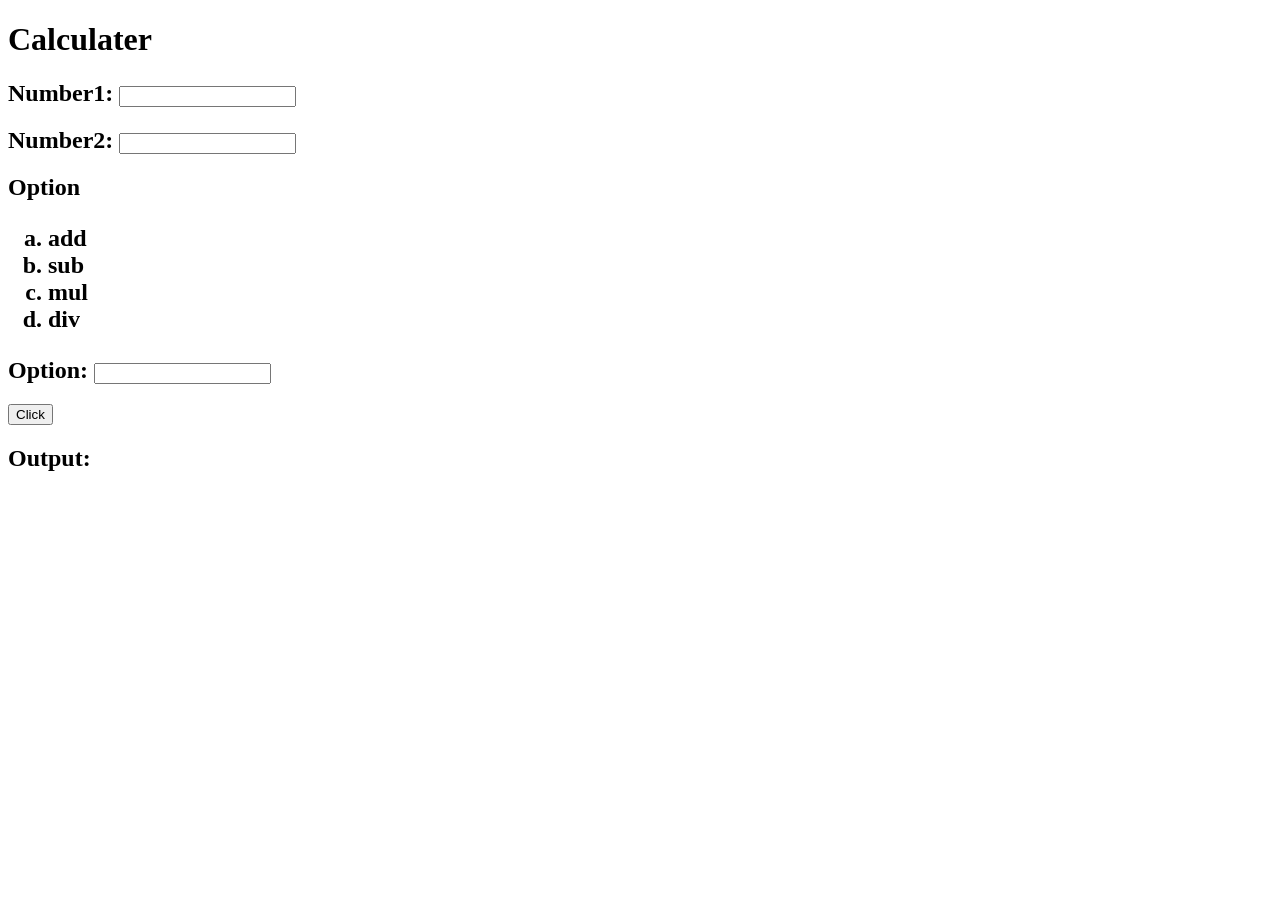
<file: calculater/index.html>
<!DOCTYPE html>
<html>
    <head>

    </head>
    <body>
        <h1>Calculater</h1>
        <h2>Number1: <input id="one"></h2>
        <h2>Number2: <input id="two"></h2>
        <h2>Option<br>
           <ol type="a">
            <li>add</li>
            <li>sub</li>
            <li>mul</li>
            <li>div</li>
           </ol>
        </h2>
        <h2>Option: <input id="op"></h2>
        <button onclick="op()">Click</button>
        <h2>Output:<span id="result"></span></h2>
        <script>
            function op(){
            if(document.getElementById("op").value=="a")
            {
                console.log("hello  ")
                add()
            }
            else if(document.getElementById("op").value=="b")
            {
                sub()
            }
            else if(document.getElementById("op").value=="c")
            {
                mul()
            }
            else if(document.getElementById("op").value=="d")
            {
                div()
            }
            }
            function add()
            {
                var a=document.getElementById("one").value
                var b=document.getElementById("two").value
                var total=Number(a)+Number(b)
                document.getElementById("result").textContent=total
                console.log(total)
            }
            function sub()
            {
                var a=document.getElementById("one").value
                var b=document.getElementById("two").value
                var total=Math.abs(Number(a)-Number(b))
                document.getElementById("result").textContent=total
                console.log(total)
            }
            function mul()
            {
                var a=document.getElementById("one").value
                var b=document.getElementById("two").value
                var total=Number(a)*Number(b)
                document.getElementById("result").textContent=total
                console.log(total)
            }
            function div()
            {
                var a=document.getElementById("one").value
                var b=document.getElementById("two").value
                var total=Number(a)/Number(b)
                document.getElementById("result").textContent=total
                console.log(total)
            }
        </script>
    </body>
</html>
</file>
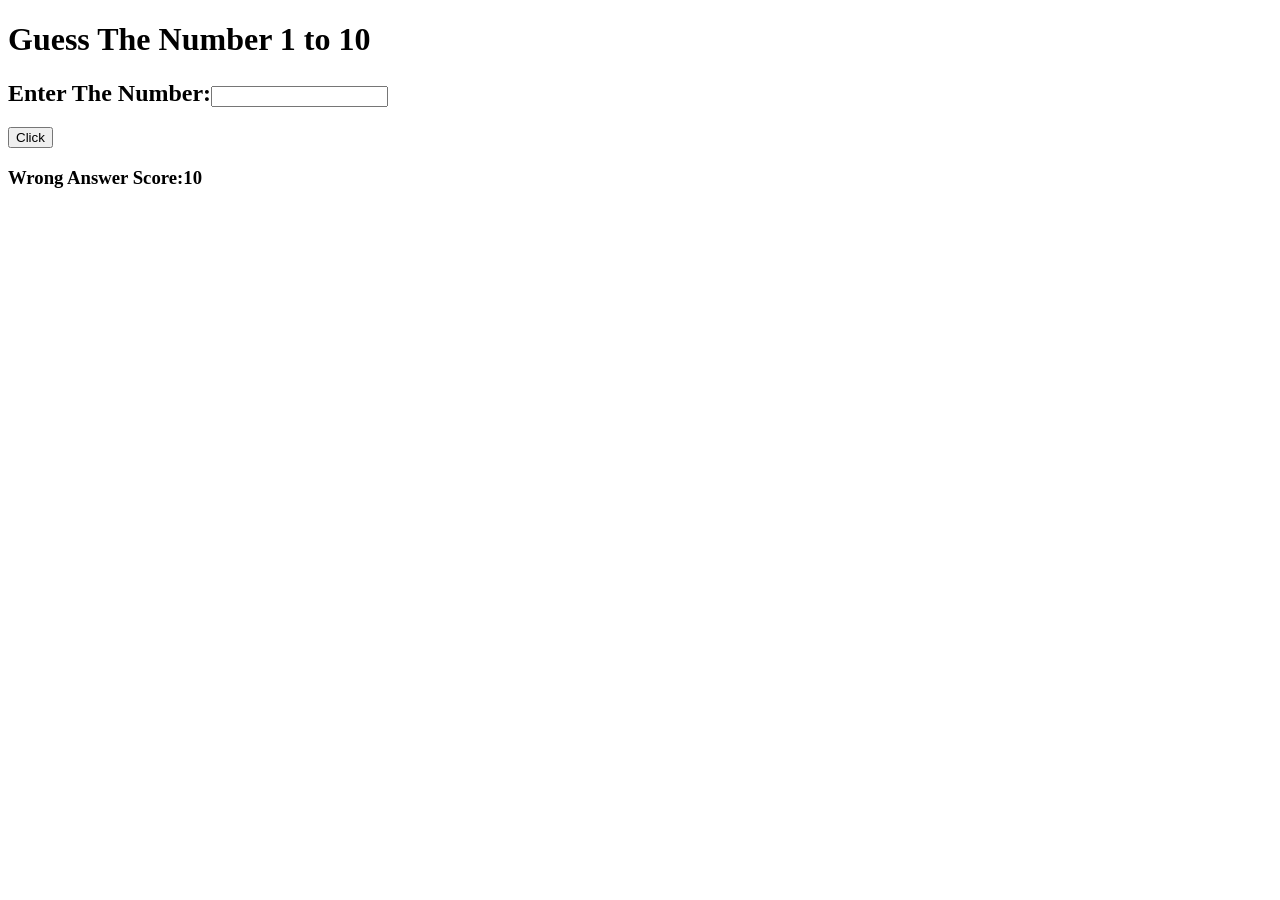
<file: Guess-the-number/index.html>
<!DOCTYPE html>
<html>
    <head></head>
    <body>
        <h1>Guess The Number 1 to 10</h1>
        <h2>Enter The Number:<input id="element"></h2>
        <button onclick="score()">Click</button>
        <h3><span id="phara">Wrong Answer </span>Score:<span id="result">10</span></h3>
        <script>
            var c=Math.floor((Math.random()*10)+1)
            var scores=10;
            function score()
            {
                console.log(c)
                if(document.getElementById("element").value==c)
                {
                    document.getElementById("phara").textContent="Congratulation "
                    // console.log("Congratulation")
                }
                else{
                    document.getElementById("phara").textContent="Wrong Answer "
                    //var a=document.getElementById("element").value;
                    scores=scores-1;
                    document.getElementById("result").textContent=scores
                    console.log(scores)
                    // console.log("Wrong Answer")
                }
            }
        </script>
    </body>
</html>
</file>
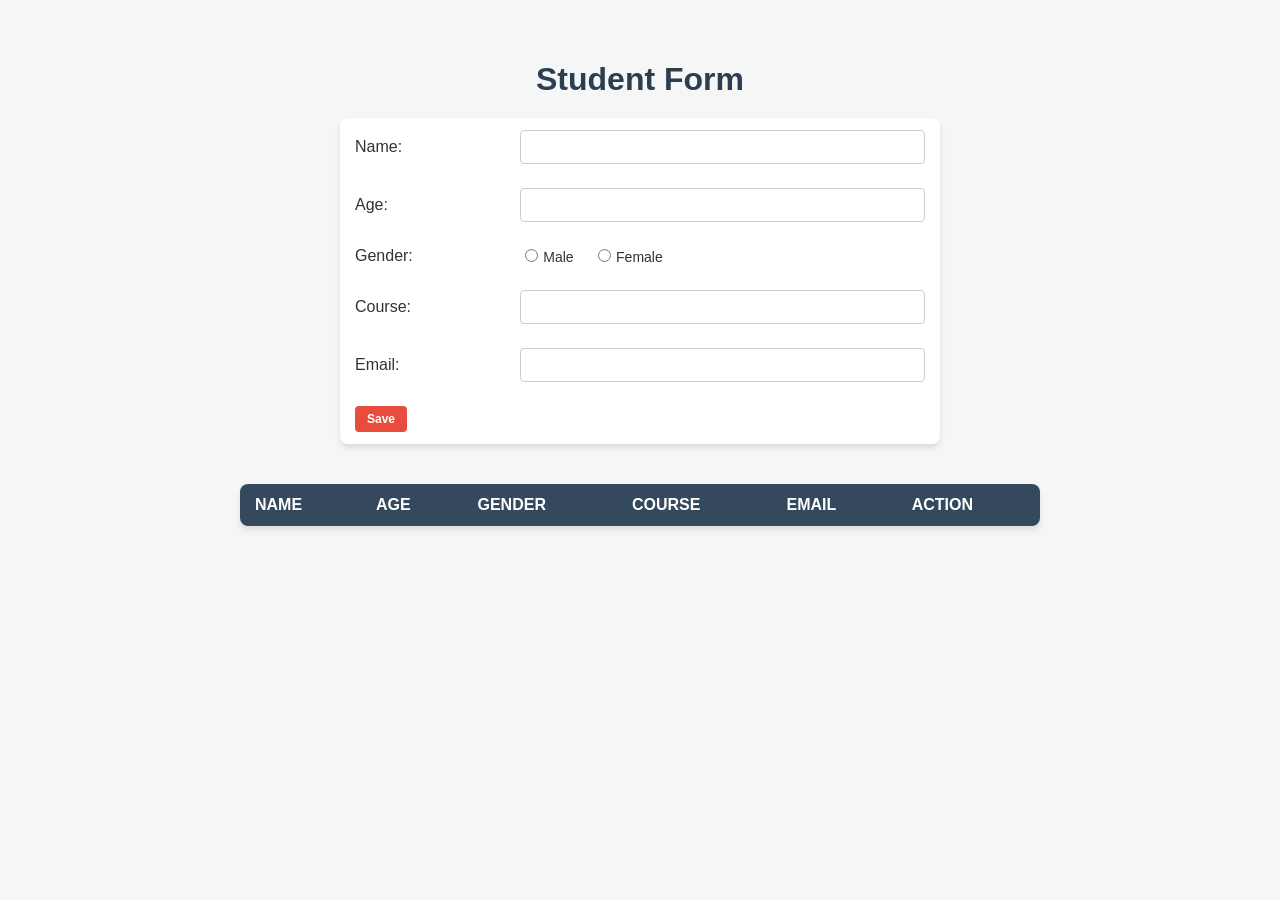
<file: student form/index.html>
<!DOCTYPE html>
<html>
    <head>
        <link rel="stylesheet" href="style.css">
    </head>
    <body>
        <h1>Student Form</h1>
        <table>
            <tr>
                <td>Name:</td>
                <td> <input id="name" type="text"></td>
            </tr>
             <tr>
                <td>Age:</td>
                <td><input id="age" type="number"></td>
            </tr>
             <tr>
                <td>Gender:</td>
                <td><input type="radio" name="gender" value="Male"><label>Male</label>
                    <input type="radio" name="gender" value="Female"><label>Female</label></td>
            </tr>
             <tr>
                <td>Course:</td>
                <td><input id="course" type="text"></td>
            </tr>
             <tr>
                <td>Email:</td>
                <td><input id="email" type="email"></td>
            </tr>
            <tr>
                <td colspan="2">
                    <button onclick="saveData()">Save</button>
                </td>
            </tr>
        </table>
        <table>
            <thead>
                <tr>
                    <th>NAME</th>
                    <th>AGE</th>
                    <th>GENDER</th>
                    <th>COURSE</th>
                    <th>EMAIL</th>
                    <th>ACTION</th>
                </tr>
            </thead>
            <tbody id="tablebody"></tbody>
        </table>
        <script src="script.js"></script>
    </body>
</html>
</file>
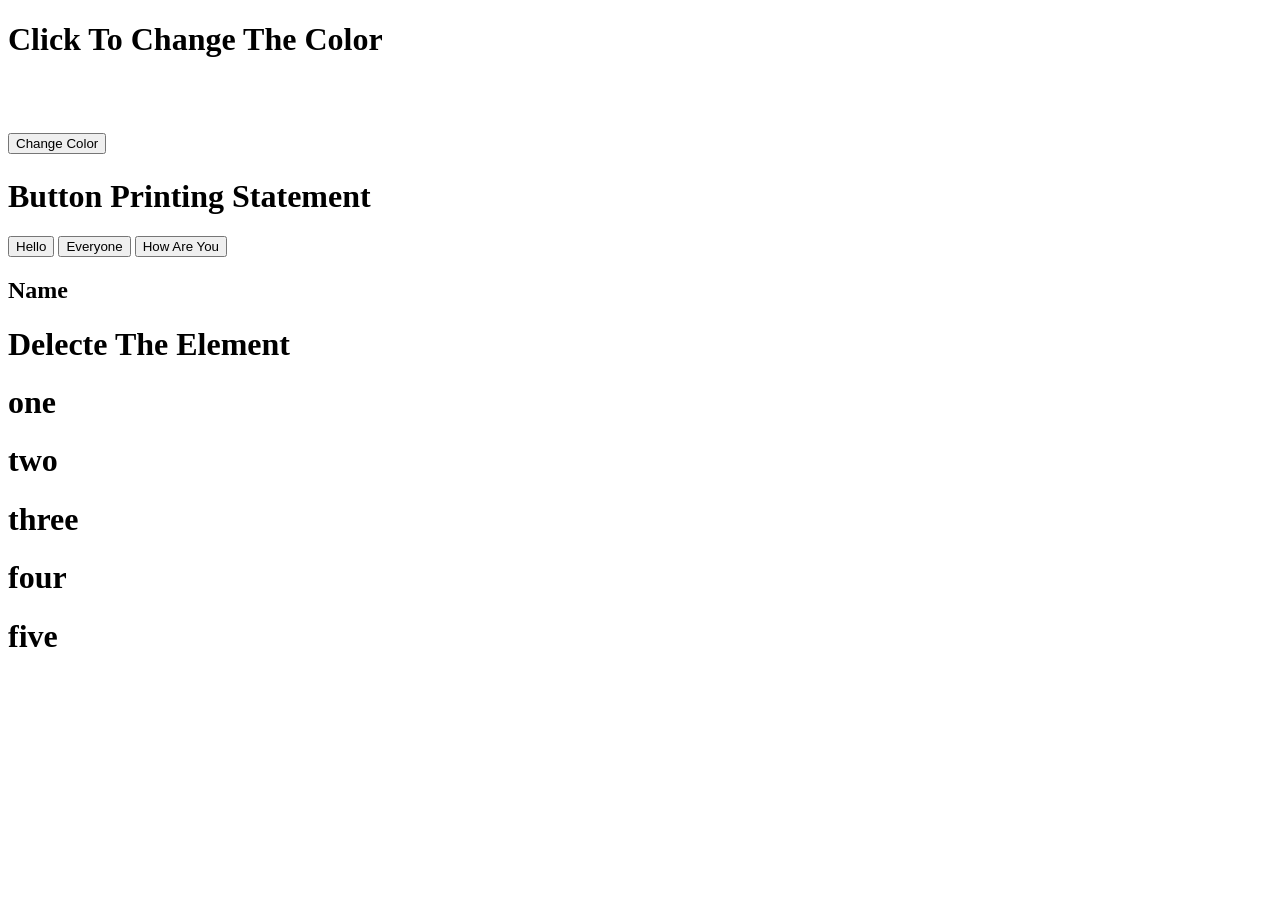
<file: task/change-button-color.html>
<!DOCTYPE html>
<html>
    <head>
        <!-- <style>
            button{
                background-color:red;
            }
        </style> -->
    </head>
    <body>
        <h1>Click To Change The Color</h1><br>
        <h1><button onclick="change()" id="color">Change Color</button></h1>
        <h1>Button Printing Statement</h1>    
        <button id="one" onclick="re(event)">Hello</button>
        <button id="two" onclick="re(event)">Everyone</button>
        <button id="three" onclick="re(event)">How Are You</button>
        <h2 id="w">Name</h2>
        <script>
            //var color=document.getElementById("color");
            var v=document.getElementById("w")
            function re(event)
            {
                v.textContent=event.target.textContent
            }
                function change()
                {
                    document.getElementById("color").style.backgroundColor="red";
                }
        </script>
        <!-- DELECTE  -->
         <h1>Delecte The Element</h1>
        <h1 id="one" onclick="he(event)">one</h1>
        <h1 id="one" onclick="he(event)">two</h1>
        <h1 id="one" onclick="he(event)">three</h1>
        <h1 id="one" onclick="he(event)">four</h1>
        <h1 id="one" onclick="he(event)">five</h1>
        <script>
            //var a=document.getElementById("one")
            function he(event)
            {
                event.target.remove();
            }
        </script>
    </body>
</html>
</file>
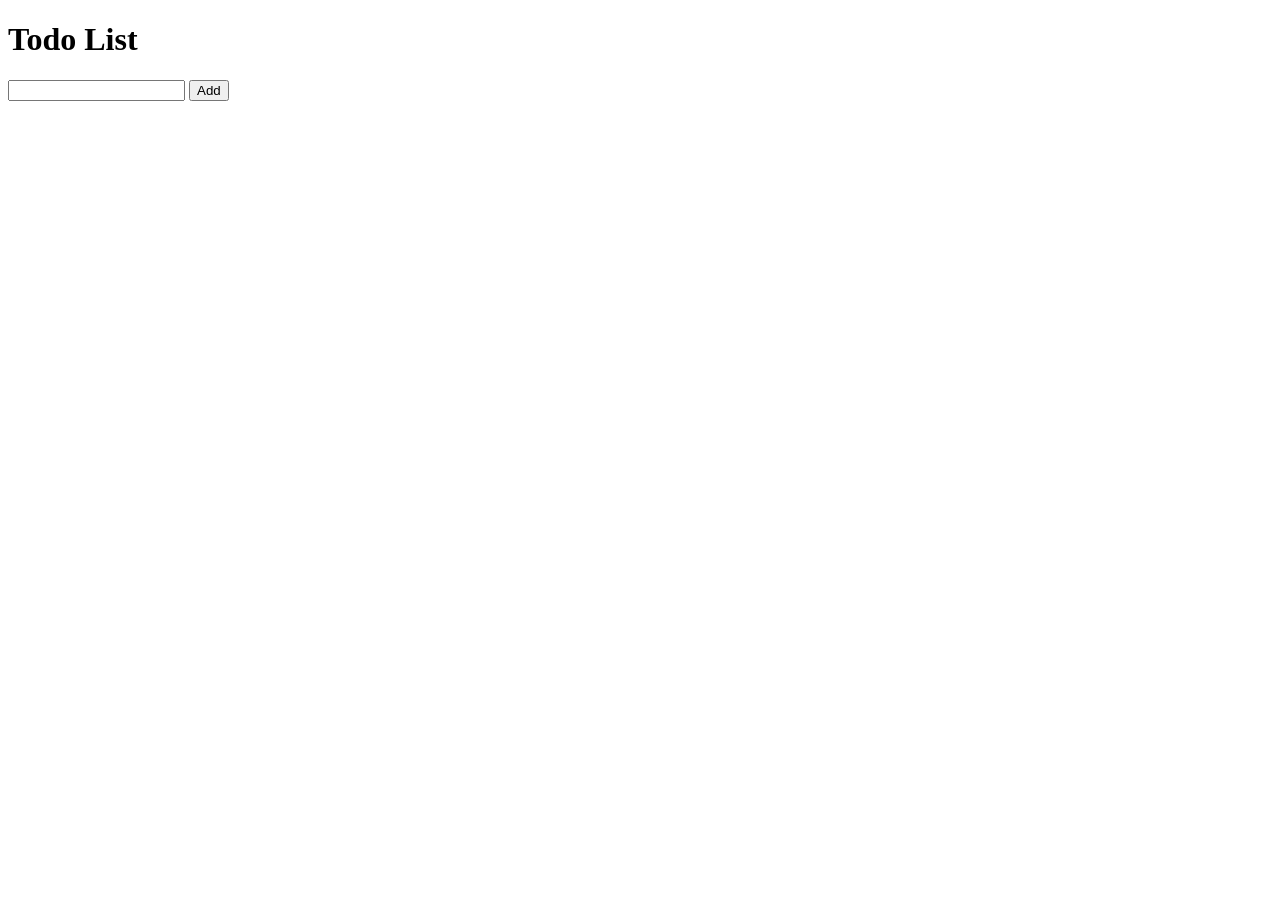
<file: task/todo-list.html>
<!DOCTYPE html>
<html>
    <head></head>
    <body>
        <h1>Todo List</h1>
        <input id="insert">
        <button onclick="add()">Add</button>
        <ul id="ul">
            <!-- <li>hello<button onclick="delete(event)">Delete</button></li> -->
        </ul>
        <script>
            var ul=document.getElementById("ul");
            var insert=document.getElementById("insert")
            function add()
            {
                var a=document.createElement("li");
                a.innerHTML=insert.value +"<button onclick='deletes(event)'>Delete</button>";
                ul.append(a);
                insert.value="";
            }
            function deletes(event)
            {
                event.target.parentElement.remove();
            }
        </script>
    </body>
</html>
</file>
<file: student form/style.css>
/* Base Page Styles */
body {
    font-family: 'Segoe UI', Tahoma, Geneva, Verdana, sans-serif;
    background-color: #f4f7f6;
    color: #333;
    padding: 40px;
    margin: 0;
    /* ADD THESE THREE LINES TO CENTER EVERYTHING */
    display: flex;
    flex-direction: column;
    align-items: center;
}

h1 {
    color: #2c3e50;
    margin-bottom: 20px;
}

/* Form Table Styling */
table {
    width: 100%;
    max-width: 600px;
    background-color: #ffffff;
    border-collapse: collapse;
    margin-bottom: 40px;
    box-shadow: 0 4px 6px rgba(0, 0, 0, 0.1);
    border-radius: 8px;
    overflow: hidden; /* Keeps the rounded corners clean */
}

td {
    padding: 12px 15px;
    vertical-align: middle;
}

/* Form Inputs Styling */
input[type="text"],
input[type="number"],
input[type="email"] {
    width: 100%;
    padding: 8px 12px;
    box-sizing: border-box; /* Prevents input from breaking layout box bounds */
    border: 1px solid #ccc;
    border-radius: 4px;
    font-size: 14px;
    transition: border-color 0.2s;
}

input:focus {
    border-color: #3498db;
    outline: none;
}

/* Custom adjustments for Radio Groupings */
input[type="radio"] {
    margin-right: 5px;
    cursor: pointer;
}

label {
    margin-right: 15px;
    font-size: 14px;
    cursor: pointer;
}

/* Button UI Styling */
button {
    background-color: #2ecc71;
    color: white;
    border: none;
    padding: 10px 20px;
    font-size: 14px;
    font-weight: bold;
    border-radius: 4px;
    cursor: pointer;
    transition: background-color 0.2s;
}

button:hover {
    background-color: #27ae60;
}

/* Data Output Table Styling (Assumes id="tablebody" container row targets) */
#tablebody parent, 
table:nth-of-type(2) {
    max-width: 800px;
}

table:nth-of-type(2) th {
    background-color: #34495e;
    color: white;
    text-align: left;
    padding: 12px 15px;
}

table:nth-of-type(2) tr:nth-child(even) {
    background-color: #f9f9f9;
}

/* Specific Style rules for the Table Row Delete Button Actions */
td button {
    background-color: #e74c3c;
    padding: 6px 12px;
    font-size: 12px;
}

td button:hover {
    background-color: #c0392b;
}
</file>
